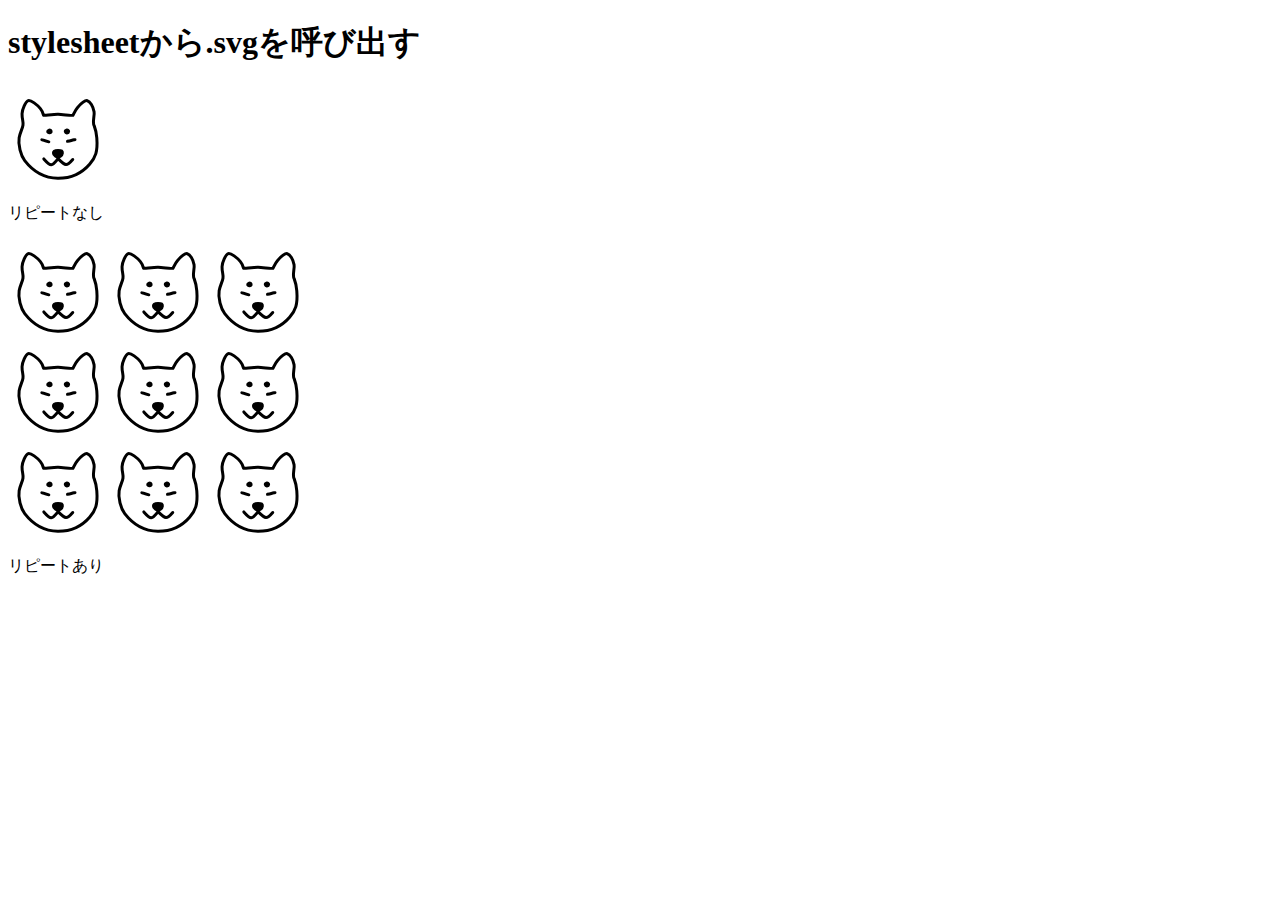
<file: css_svg/index.html>
<!DOCTYPE html>
  <html lang="en">
  <head>
    <meta charset="UTF-8">
    <meta name="viewport" content="width=device-width, initial-scale=1.0">
    <title>stylesheet</title>
    <link rel="stylesheet" href="style/style.css">
  </head>
  <body>
    <h1>stylesheetから.svgを呼び出す</h1>
    <div class="inu_no-repeat" style="width:100px; height:100px;">
      &nbsp;
    </div>
    <p>リピートなし</p>
    <div class="inu_repeat" style="width:300px; height:300px;">
      &nbsp;
    </div>
    <p>リピートあり</p>
  </body>
  </html>
</file>
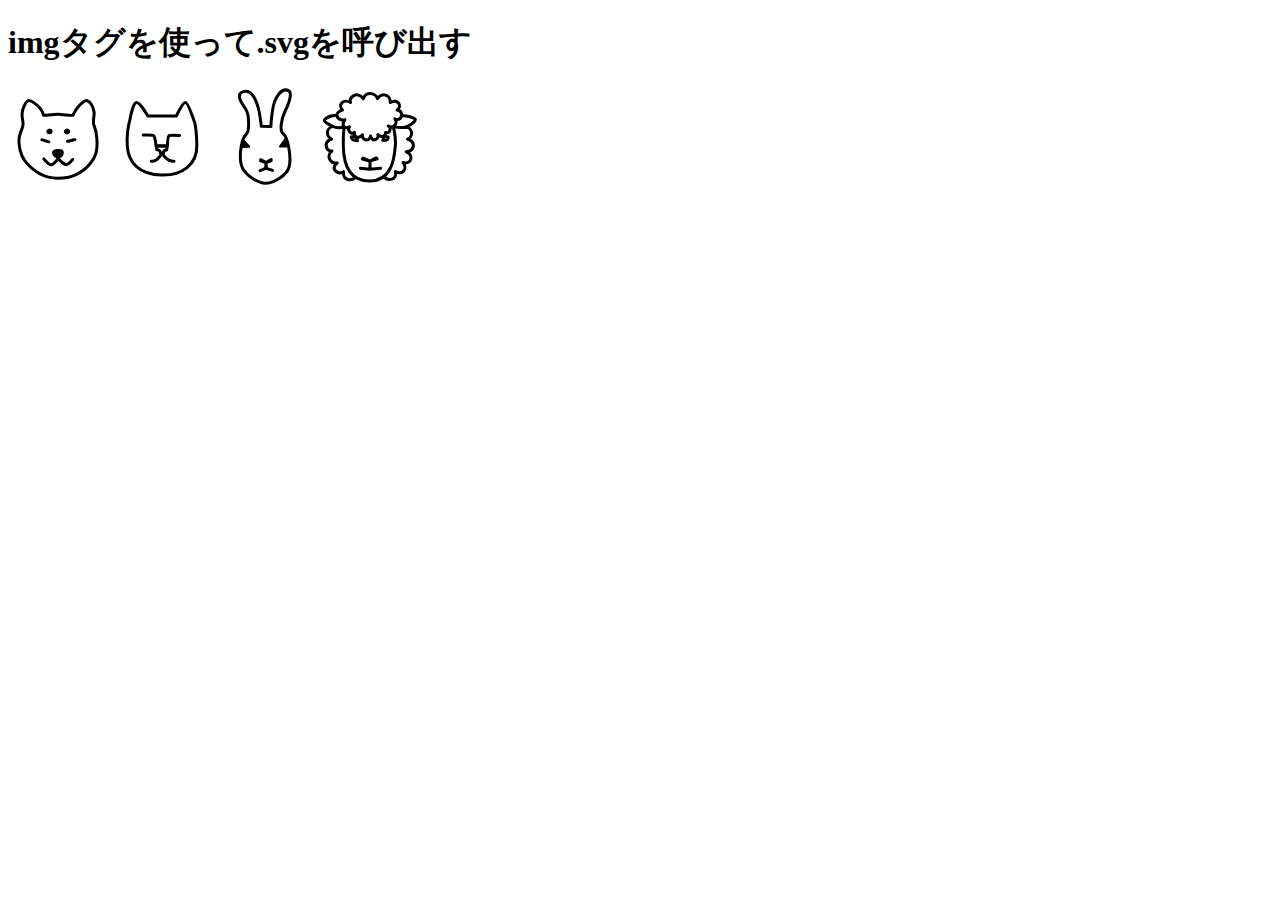
<file: img_svg/index.html>
<!DOCTYPE html>
  <html lang="en">
  <head>
    <meta charset="UTF-8">
    <meta name="viewport" content="width=device-width, initial-scale=1.0">
    <title>img tag</title>
  </head>
  <body>
    <h1>imgタグを使って.svgを呼び出す</h1>
    <img src="./img/inu.svg" width="100px" height="100px" alt="いぬ">
    <img src="./img/neko.svg" width="100px" height="100px" alt="ねこ">
    <img src="./img/usagi.svg" width="100px" height="100px" alt="うさぎ">
    <img src="./img/hitsuji.svg" width="100px" height="100px" alt="ひつじ">
  </body>
  </html>
</file>
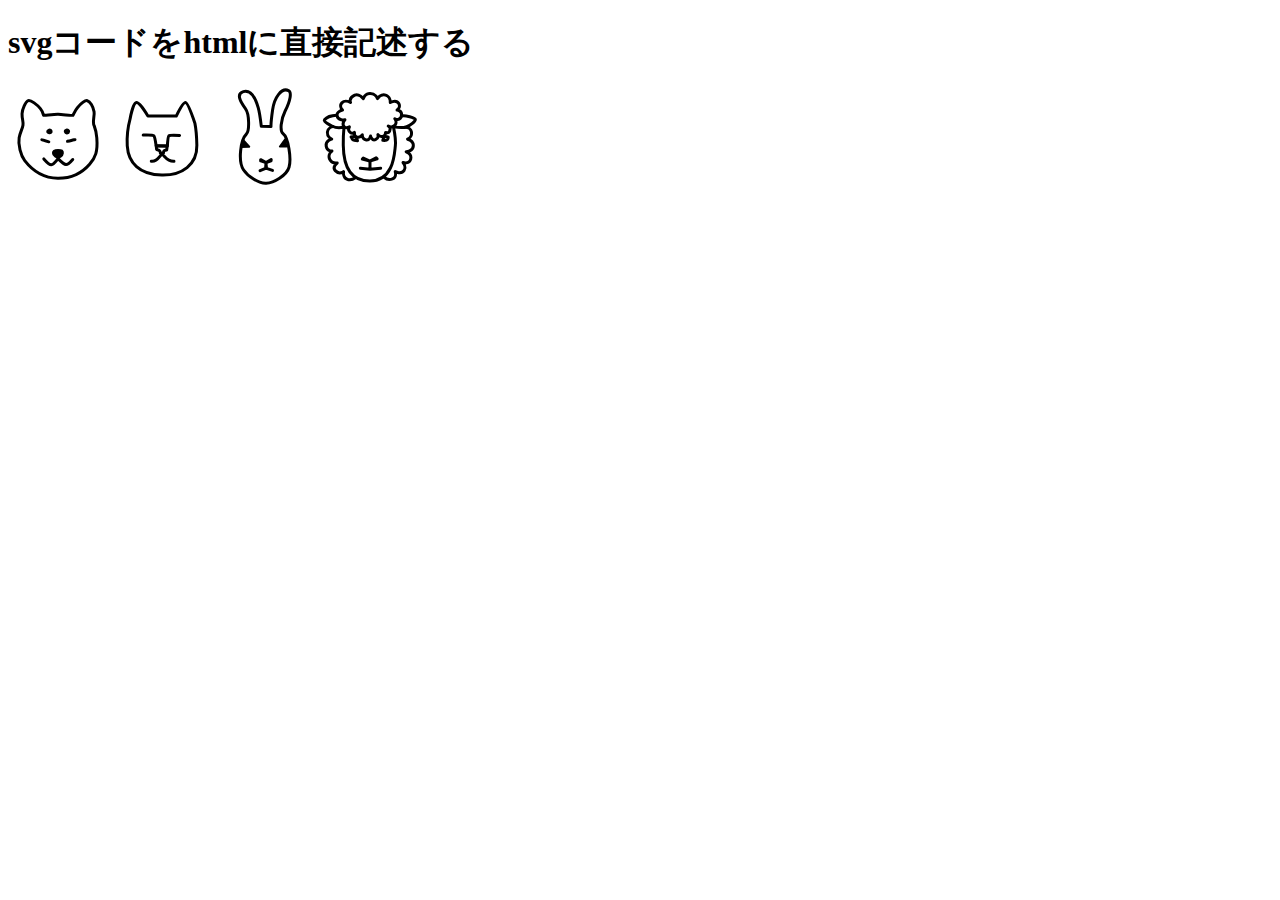
<file: svg_svgcode/index.html>
<!DOCTYPE html>
  <html lang="en">
  <head>
    <meta charset="UTF-8">
    <meta name="viewport" content="width=device-width, initial-scale=1.0">
    <title>svg code</title>
  </head>
  <body>
    <h1>svgコードをhtmlに直接記述する</h1>

    <!-- いぬ -->
    <svg width="100px" height="100px" viewBox="0 0 100 100" xmlns="http://www.w3.org/2000/svg" style="fill-rule:evenodd;clip-rule:evenodd;stroke-linecap:round;stroke-linejoin:round;stroke-miterlimit:1.5"><path d="M0 0h100v100H0z" style="fill:none"/><path d="M35.824 71.949s5.032 5.832 7.402 5.775 6.821-6.118 6.821-6.118 5.625 5.794 7.928 5.962c2.303.167 6.76-5.072 6.76-5.072" style="fill:none;stroke:#000;stroke-width:3px"/><path d="M49.999 70.056c-.956.033-4.561-1.287-4.539-4.057.016-1.874.711-2.521 4.472-2.557 3.961-.037 4.604.802 4.429 2.696-.281 3.035-3.406 3.885-4.362 3.918" style="stroke:#000;stroke-width:3px"/><path d="M59.495 54.332s7.75-1.875 7.5-1.667M40.828 54.832s-6.846-2.179-7-2.167" style="fill:none;stroke:#000;stroke-width:3px"/><path d="M39.739 44.732c-.189-.996 1.435-1.767 2.505-1.61.515.075 1.404 1.607.536 2.325-.382.317-2.8.556-3.041-.715M58.083 43.326c1.577-.589 2.727-.015 2.538 1.332-.149 1.066-.931 1.291-1.887 1.223-1.286-.092-2.014-2.046-.651-2.555" style="stroke:#000;stroke-width:3px"/><path d="M14.968 38.18c.55-3.686-1-5.813-.919-11.428.064-4.467 3.638-12.268 6.184-13.178s9.169 4.346 12.153 8.024 2.711 6.401 3.194 6.789c.349.279 10.683-1.261 14.477-1.122 4.505.166 14.193 1.541 14.816 1.126.458-.306 1.893-4.686 4.533-7.721 3.764-4.327 7.125-7.673 9.903-7.003s5.921 5.78 6.767 11.02c.628 3.887-1.272 7.841-.479 12.229.374 2.069 2.472 4.658 3.201 13.997 1.057 13.544-1.196 19.38-7.194 26.315-6.934 8.016-17.815 14.194-31.836 14.049-16.735-.174-26.831-9.595-33.035-17.614-3.978-5.141-6.771-15.948-5.586-22.923.871-5.124 3.31-9.128 3.821-12.56" style="fill:none;stroke:#000;stroke-width:3px"/></svg>

    <!-- ねこ -->
    <svg width="100px" height="100px" viewBox="0 0 100 100" xmlns="http://www.w3.org/2000/svg" style="fill-rule:evenodd;clip-rule:evenodd;stroke-linecap:round;stroke-linejoin:round;stroke-miterlimit:1.5"><path d="M0 0h100v100H0z" style="fill:none"/><path d="M39.282 74.307c6.775.96 8.624-7.012 10.796-6.795 2.173.218 4.407 7.104 11.883 6.739M44.224 58.823l.371 3.648s2.408.717 3.119 1.314c.483.407.642 2.405.642 2.405.555.113 2.165.084 3.084-.046 0 0 .059-1.821.535-2.227.608-.519 2.7-.976 2.7-.976l.586-4.051z" style="fill:none;stroke:#000;stroke-width:3px"/><path d="M31.212 48.109s9.687-.264 10.671.716c1.013 1.008 2.243 9.907 2.243 9.907l11.256.218s.504-9.348 1.438-10.18c.927-.826 10.74-.246 10.74-.246" style="fill:none;stroke:#000;stroke-width:3px"/><path d="M18.087 31.878s2.969-15.935 6.301-16.297 11.505 13.45 11.505 13.45l28.396.022s6.745-13.761 9.207-13.472c2.463.29 9.385 20.589 9.385 20.589s1.671 8.203 1.969 22.164c.413 19.335-14.822 30.169-34.977 29.736-22.543-.484-33.58-12.398-34.611-29.261-.823-13.454 2.825-26.931 2.825-26.931" style="fill:none;stroke:#000;stroke-width:3px"/></svg>

    <!-- うさぎ -->
    <svg width="100px" height="100px" viewBox="0 0 100 100" xmlns="http://www.w3.org/2000/svg" style="fill-rule:evenodd;clip-rule:evenodd;stroke-linecap:round;stroke-linejoin:round;stroke-miterlimit:1.5"><path d="M0 0h100v100H0z" style="fill:none"/><path d="m44.066 83.722 5.545-2.32.373-5.194.54 5.22 5.986 2.025" style="fill:none;stroke:#000;stroke-width:3px"/><path d="m50.07 75.52-5.385-1.614-.049-1.247zl5.106-2.93-.113 1.15z" style="stroke:#000;stroke-width:3px"/><path d="m27.104 52.935-1.851 6.951 7.977-.145zM68.955 52.573l-5.014 6.911h6.526z" style="stroke:#000;stroke-width:2px"/><path d="M30.345 47.066c-5.827 5.661-8.479 27.099-2.895 35.657 4.173 6.397 15.082 13.955 22.68 13.541s20.482-7.721 22.91-16.024-.583-29.717-6.118-33.796c-2.862-2.109-2.549-12.965 2.23-22.458 5.266-10.457 6.733-18.915 3.355-20.463-6.992-3.204-14.143 6.973-15.891 19.209s-1.655 16.885-1.655 16.885l-9.653-.263s-1.523-12.957-3.038-18.412c-2.166-7.8-6.092-18.693-14.935-16.278-7.253 1.981-3.27 9.64 2.077 16.912 4.043 5.498 4.167 22.348.933 25.49" style="fill:none;stroke:#000;stroke-width:3px"/></svg>

    <!-- ひつじ -->
    <svg width="100px" height="100px" viewBox="0 0 100 100" xmlns="http://www.w3.org/2000/svg" style="fill-rule:evenodd;clip-rule:evenodd;stroke-linecap:round;stroke-linejoin:round;stroke-miterlimit:1.5"><path d="M0 0h100v100H0z" style="fill:none"/><path d="M16.605 28.296c-5.893.131-10.612 2.668-12.102 4.505-1.489 1.838 5.685 5.356 7.915 6.457 4.545 2.242 11.585.835 11.585.835s-.875 8.792-.726 17.543c.113 6.655-.604 36.487 26.614 36.375 24.037-.098 24.56-28.225 25.419-34.871.814-6.305-1.852-19.277-1.852-19.277s7.81 1.058 11.839.324c5.394-.982 10.082-6.346 10.054-7.766-.027-1.42-10.553-4.444-13.565-3.397" style="fill:none;stroke:#000;stroke-width:3px"/><path d="m40.367 81.158 9.615 1.176.002-7.171-.002 7.171 10.695-1.132" style="fill:none;stroke:#000;stroke-width:3px"/><path d="M49.858 74.058 42.3 72.125l.963-1.136zl6.285-3.205.996.975z" style="stroke:#000;stroke-width:3px"/><path d="M31.094 49.98c2.116-.638 3.68-.58 4.615.271.823.749 1.413 2.002 1.819 3.432 0 0-3.675-.227-4.603-.966-.857-.681-1.831-2.737-1.831-2.737M62.77 53.304s.509-2.652 1.865-3.422 3.559.171 3.559.171-.085 2.566-1.61 3.079-3.814.172-3.814.172M22.516 22.986s-5.872 1.388-5.458 5.321c.613 5.836 7.899 4.506 7.899 4.506s-3.955 4.239-.445 7.343c1.671 1.478 4.92-.279 4.92-.279s-1.705 2.624-.026 4.757c2.512 3.192 5.053.81 5.053.81s-.564 3.391 2.042 4.382c3.359 1.278 5.792-2.014 5.792-2.014s-.185 4.586 4.091 5.231c3.141.475 4.174-4.002 4.174-4.002s1.365 5.198 4.882 3.592c3.894-1.778 2.471-5.002 2.471-5.002s1.835 2.538 5.452 1.551c2.208-.602 2.164-3.797 2.164-3.797s2.558 1.608 4.102-1.134c1.857-3.297-1.403-5.204-1.403-5.204s3.734 1.895 6.157-.389c3.423-3.227.429-6.899.429-6.899s5.754 3.059 6.706-3.378c.725-4.909-4.482-5.306-4.482-5.306s3.937-2.572 1.749-6.472c-2.448-4.365-8.484-1.138-8.484-1.138s.254-5.845-4.71-7.338c-4.794-1.443-8.159 3.47-8.159 3.47s-1.751-5.016-7.319-5.148c-5.087-.121-6.891 5.276-6.891 5.276S39.09 6.203 34.693 8.21c-6.418 2.929-4.147 7.311-4.147 7.311s-5.37-3.186-8.702.323c-3.054 3.216.672 7.142.672 7.142M12.652 39.469s-4.91 1.175-5.27 5.732c-.391 4.955 4.344 6.894 4.344 6.894s-6.562 1.522-5.527 7.195c1.011 5.543 5.786 4.693 5.786 4.693s-4.485 3.154-2.367 8.07c1.978 4.59 7.605 3.876 7.605 3.876s-5.415 4.072-1.992 7.706c4.188 4.448 8.319.974 8.319.974s-.913 5.481 3.362 7.506c3.97 1.88 8.244-1.326 8.329-1.391M84.19 40.38c4.641-.337 6.942 2.422 7.279 4.569.822 5.238-3.93 7.245-3.93 7.245s6.082 1.55 5.794 6.614c-.326 5.729-7.21 5.922-7.21 5.922s5.921 1.933 4.568 7.37c-1.238 4.972-7.667 3.463-7.667 3.463s3.501 4.188 1.105 7.867c-2.97 4.557-8.906 1.07-8.906 1.07s1.723 5.686-2.789 7.408c-4.616 1.762-8.171-1.508-8.171-1.508" style="fill:none;stroke:#000;stroke-width:3px"/></svg>

  </body>
  </html>
</file>
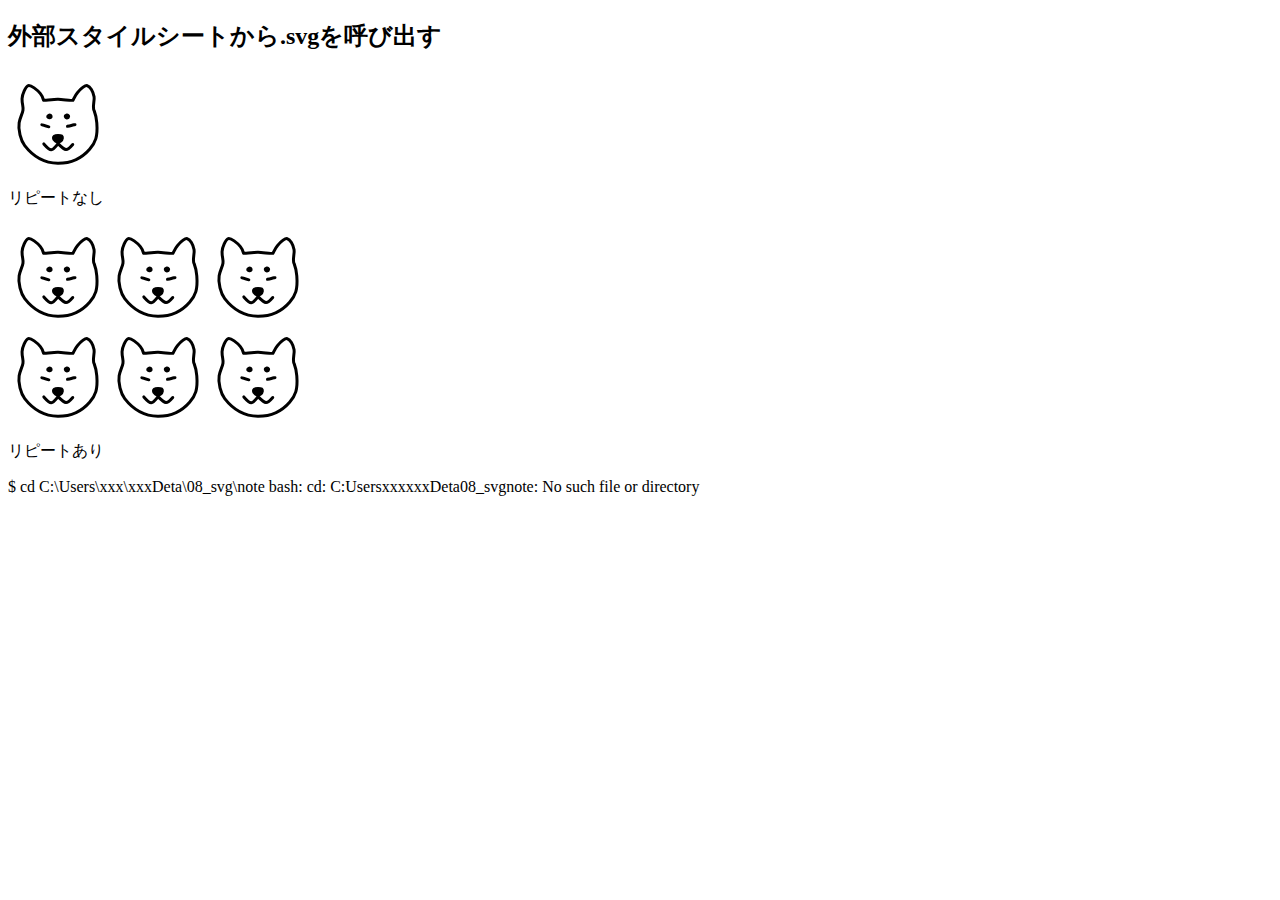
<file: svg_02/css_svg/index.html>
<!DOCTYPE html>
<html lang="ja">
<head>
  <meta charset="UTF-8">
  <meta name="viewport" content="width=device-width, initial-scale=1.0">
  <title>外部スタイルシートから.svgを呼び出す</title>
  <link rel="stylesheet" href="style/style.css">
</head>
<body>
  <h2>外部スタイルシートから.svgを呼び出す</h2>
  <div class="inu_no-repeat" style="width:100px; height:100px;">
    &nbsp;
  </div>
  <p>リピートなし</p>
  <div class="inu_repeat" style="width:300px; height:200px;">
    &nbsp;
  </div>
  <p>リピートあり</p>
</body>
</html>


$ cd C:\Users\xxx\xxxDeta\08_svg\note
bash: cd: C:UsersxxxxxxDeta08_svgnote: No such file or directory
</file>
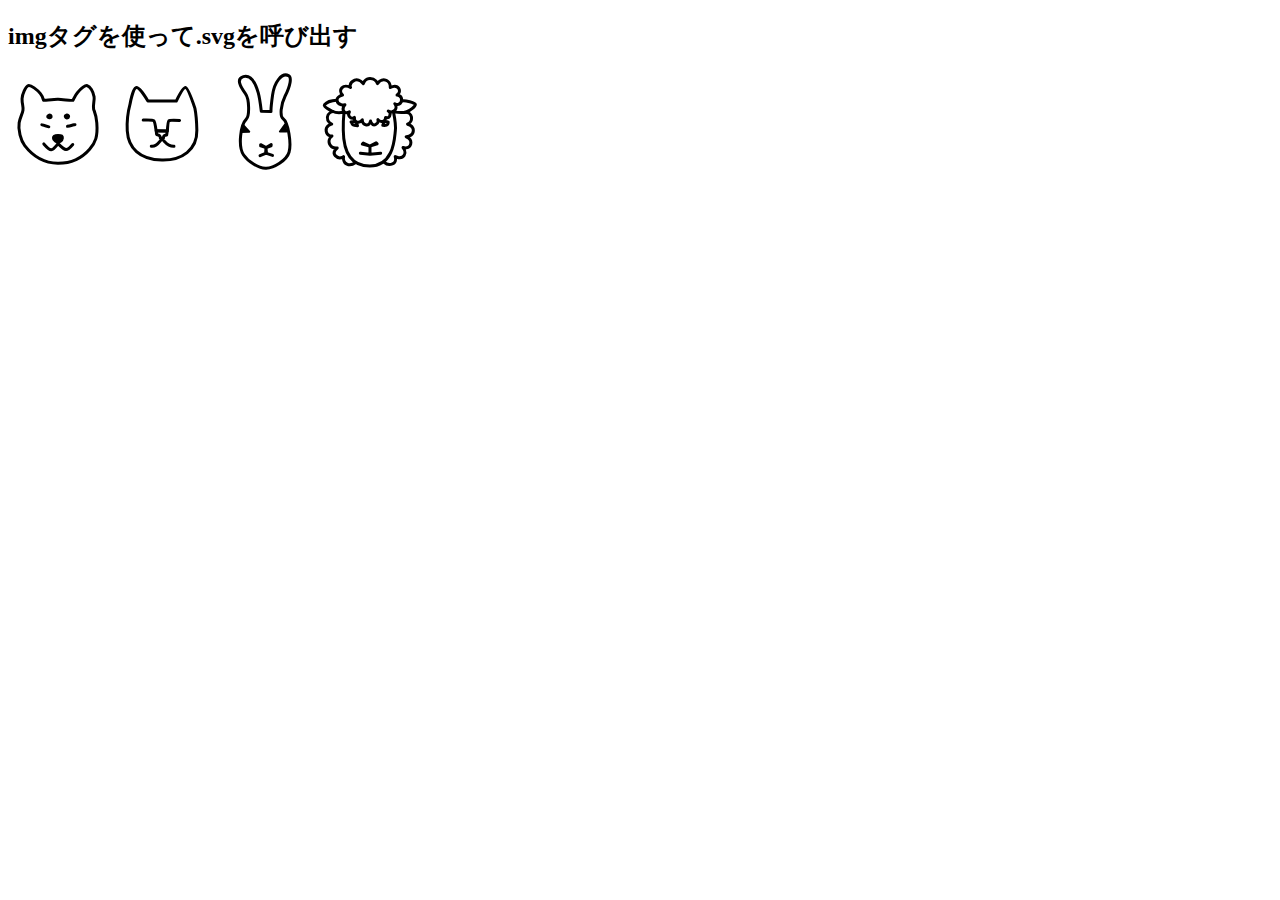
<file: svg_02/img_svg/index.html>
<!DOCTYPE html>
<html lang="ja">

<head>
  <meta charset="UTF-8">
  <meta name="viewport" content="width=device-width, initial-scale=1.0">
  <title>imgタグを使って.svgを呼び出す</title>
</head>

<body>
  <h2>imgタグを使って.svgを呼び出す</h2>
  <img src="./img/inu.svg" width="100px" height="100px" alt="いぬ">
  <img src="./img/neko.svg" width="100px" height="100px" alt="ねこ">
  <img src="./img/usagi.svg" width="100px" height="100px" alt="うさぎ">
  <img src="./img/hitsuji.svg" width="100px" height="100px" alt="ひつじ">
</body>

</html>
</file>
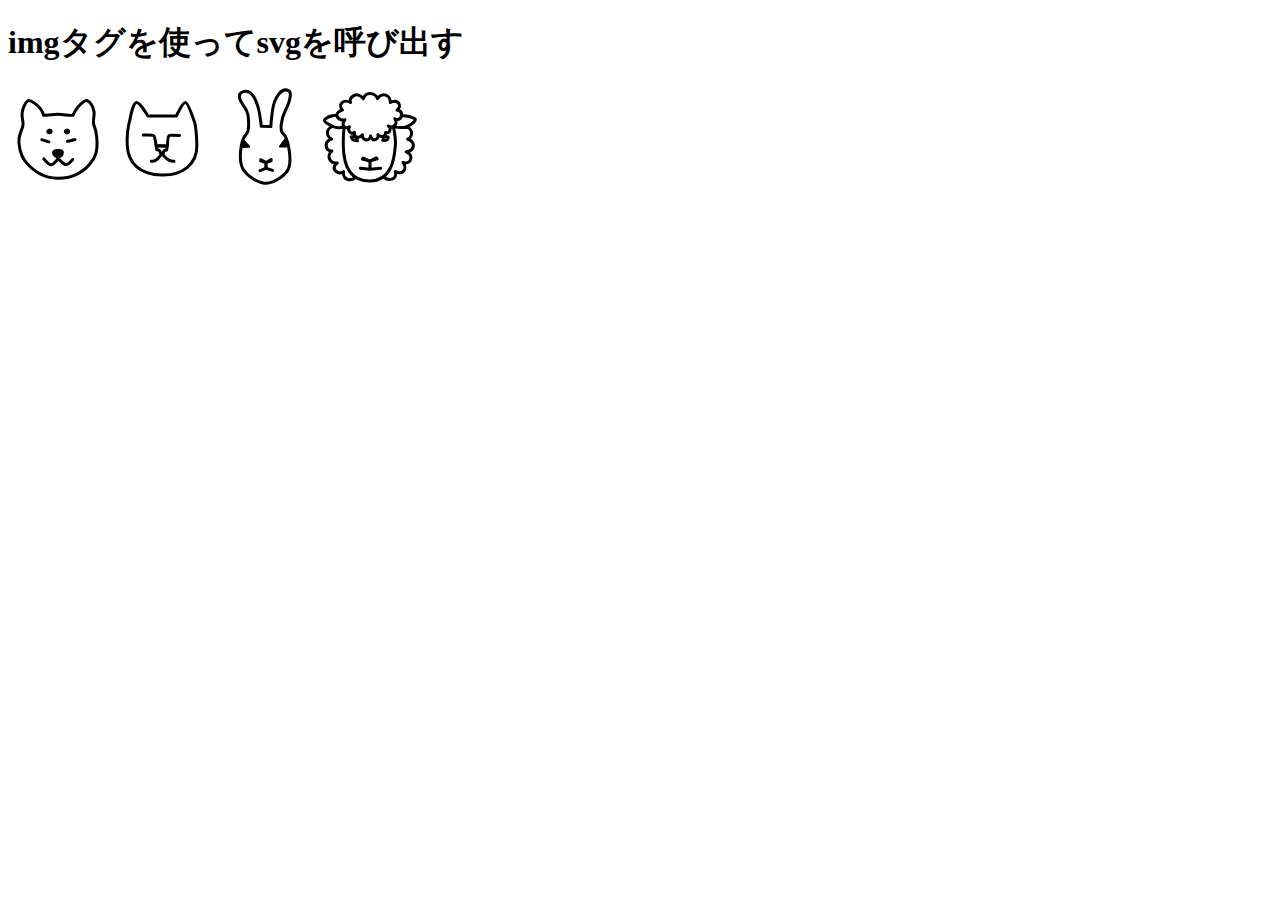
<file: 01_svg.html>
<!DOCTYPE html>
  <html lang="en">
  <head>
    <meta charset="UTF-8">
    <meta name="viewport" content="width=device-width, initial-scale=1.0">
    <title>img tag</title>
  </head>
  <body>
    <h1>imgタグを使ってsvgを呼び出す</h1>
    <img src="./img/inu.svg" width="100px" height="100px" alt="いぬ">
    <img src="./img/neko.svg" width="100px" height="100px" alt="ねこ">
    <img src="./img/usagi.svg" width="100px" height="100px" alt="うさぎ">
    <img src="./img/hitsuji.svg" width="100px" height="100px" alt="ひつじ">
  </body>
  </html>
</file>
<file: css_svg/style/style.css>
.inu_no-repeat {
	background: url('../img/inu.svg') no-repeat;
}

.inu_repeat {
	background: url('../img/inu.svg');
}
</file>
<file: svg_02/css_svg/style/style.css>
.inu_no-repeat {
	background: url('../img/inu.svg');
	background-repeat: no-repeat;
}

.inu_repeat {
	background: url('../img/inu.svg');
}
</file>
